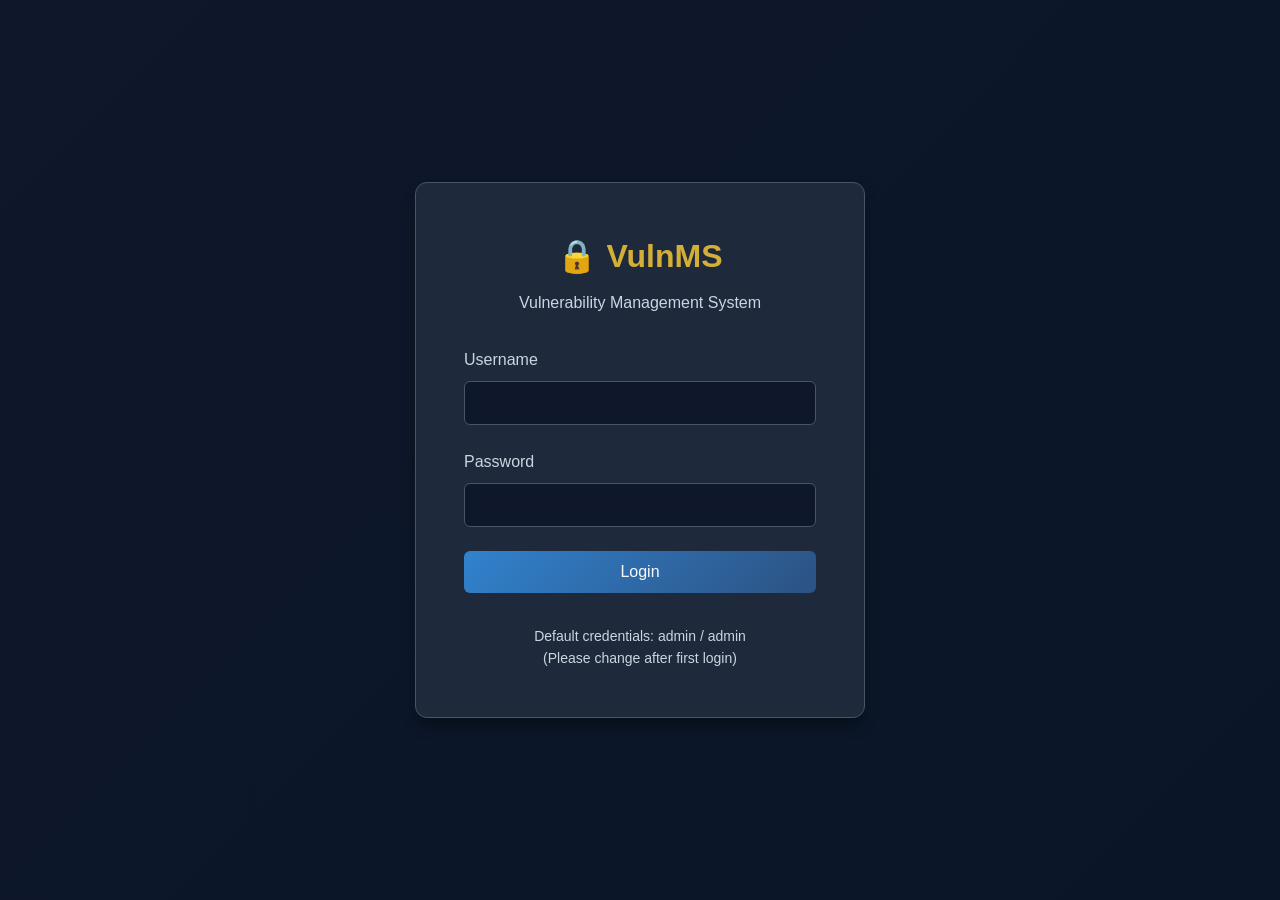
<file: templates/login.html>
<!DOCTYPE html>
<html lang="en">
<head>
    <meta charset="UTF-8">
    <meta name="viewport" content="width=device-width, initial-scale=1.0">
    <title>Login - Vulnerability Management System</title>
    <link rel="stylesheet" href="/static/css/style.css">
</head>
<body>
    <div class="login-container">
        <div class="login-card">
            <div class="login-header">
                <h1 class="login-title">🔒 VulnMS</h1>
                <p class="login-subtitle">Vulnerability Management System</p>
            </div>

            <div id="alert" class="alert" style="display: none;"></div>

            <form id="loginForm">
                <div class="form-group">
                    <label for="username" class="form-label">Username</label>
                    <input type="text" id="username" name="username" class="form-input" required autocomplete="username">
                </div>

                <div class="form-group">
                    <label for="password" class="form-label">Password</label>
                    <input type="password" id="password" name="password" class="form-input" required autocomplete="current-password">
                </div>

                <button type="submit" class="btn btn-primary" style="width: 100%;">Login</button>
            </form>

            <div style="margin-top: 2rem; text-align: center; color: var(--text-secondary); font-size: 0.875rem;">
                <p>Default credentials: admin / admin</p>
                <p>(Please change after first login)</p>
            </div>
        </div>
    </div>

    <script>
        document.getElementById('loginForm').addEventListener('submit', async (e) => {
            e.preventDefault();

            const username = document.getElementById('username').value;
            const password = document.getElementById('password').value;
            const alert = document.getElementById('alert');

            try {
                const response = await fetch('/api/auth/login', {
                    method: 'POST',
                    headers: {
                        'Content-Type': 'application/json'
                    },
                    body: JSON.stringify({ username, password })
                });

                const data = await response.json();

                if (response.ok) {
                    // Store tokens
                    localStorage.setItem('access_token', data.access_token);
                    localStorage.setItem('refresh_token', data.refresh_token);
                    localStorage.setItem('user', JSON.stringify(data.user));

                    // Show success and redirect
                    alert.className = 'alert alert-success';
                    alert.textContent = 'Login successful! Redirecting...';
                    alert.style.display = 'block';

                    setTimeout(() => {
                        window.location.href = '/dashboard';
                    }, 1000);
                } else {
                    // Show error
                    alert.className = 'alert alert-error';
                    alert.textContent = data.error || 'Login failed';
                    alert.style.display = 'block';
                }
            } catch (error) {
                alert.className = 'alert alert-error';
                alert.textContent = 'Network error. Please try again.';
                alert.style.display = 'block';
            }
        });
    </script>
</body>
</html>
</file>
<file: static/css/style.css>
/* StephensonStellar Color Scheme Vulnerability Management System */
:root {
    /* Primary Colors - Deep Blues */
    --primary-dark: #0A1628;
    --primary-blue: #1E3A5F;
    --primary-light: #2C5282;
    --accent-blue: #3182CE;

    /* Secondary Colors - Stellar Accents */
    --accent-gold: #D4AF37;
    --accent-silver: #C0C0C0;

    /* Status Colors */
    --critical: #E53E3E;
    --high: #ED8936;
    --medium: #ECC94B;
    --low: #48BB78;
    --info: #4299E1;

    /* Neutral Colors */
    --bg-dark: #0F172A;
    --bg-medium: #1E293B;
    --bg-light: #334155;
    --text-primary: #F8FAFC;
    --text-secondary: #CBD5E1;
    --border: #475569;

    /* Shadows */
    --shadow: 0 4px 6px -1px rgba(0, 0, 0, 0.3);
    --shadow-lg: 0 10px 15px -3px rgba(0, 0, 0, 0.4);
}

* {
    margin: 0;
    padding: 0;
    box-sizing: border-box;
}

body {
    font-family: 'Segoe UI', Tahoma, Geneva, Verdana, sans-serif;
    background: linear-gradient(135deg, var(--bg-dark) 0%, var(--primary-dark) 100%);
    color: var(--text-primary);
    line-height: 1.6;
    min-height: 100vh;
}

/* Header & Navigation */
.header {
    background: linear-gradient(90deg, var(--primary-dark) 0%, var(--primary-blue) 100%);
    padding: 1rem 2rem;
    box-shadow: var(--shadow-lg);
    border-bottom: 2px solid var(--accent-gold);
}

.nav {
    display: flex;
    justify-content: space-between;
    align-items: center;
    max-width: 1400px;
    margin: 0 auto;
}

.logo {
    font-size: 1.5rem;
    font-weight: bold;
    color: var(--accent-gold);
    text-decoration: none;
    display: flex;
    align-items: center;
    gap: 0.5rem;
}

.nav-links {
    display: flex;
    gap: 2rem;
    list-style: none;
}

.nav-links a {
    color: var(--text-primary);
    text-decoration: none;
    padding: 0.5rem 1rem;
    border-radius: 4px;
    transition: all 0.3s;
}

.nav-links a:hover {
    background: var(--primary-light);
    color: var(--accent-gold);
}

.user-menu {
    display: flex;
    align-items: center;
    gap: 1rem;
}

.user-info {
    color: var(--text-secondary);
}

/* Main Container */
.container {
    max-width: 1400px;
    margin: 2rem auto;
    padding: 0 2rem;
}

/* Cards */
.card {
    background: var(--bg-medium);
    border-radius: 8px;
    padding: 1.5rem;
    margin-bottom: 1.5rem;
    box-shadow: var(--shadow);
    border: 1px solid var(--border);
}

.card-header {
    display: flex;
    justify-content: space-between;
    align-items: center;
    margin-bottom: 1rem;
    padding-bottom: 1rem;
    border-bottom: 1px solid var(--border);
}

.card-title {
    font-size: 1.5rem;
    color: var(--accent-gold);
    font-weight: 600;
}

/* Stats Grid */
.stats-grid {
    display: grid;
    grid-template-columns: repeat(auto-fit, minmax(250px, 1fr));
    gap: 1.5rem;
    margin-bottom: 2rem;
}

.stat-card {
    background: linear-gradient(135deg, var(--primary-blue) 0%, var(--primary-light) 100%);
    padding: 1.5rem;
    border-radius: 8px;
    box-shadow: var(--shadow);
    border-left: 4px solid var(--accent-gold);
}

.stat-label {
    font-size: 0.875rem;
    color: var(--text-secondary);
    text-transform: uppercase;
    letter-spacing: 0.05em;
}

.stat-value {
    font-size: 2.5rem;
    font-weight: bold;
    color: var(--text-primary);
    margin: 0.5rem 0;
}

.stat-change {
    font-size: 0.875rem;
    color: var(--low);
}

/* Buttons */
.btn {
    padding: 0.75rem 1.5rem;
    border: none;
    border-radius: 6px;
    font-size: 1rem;
    cursor: pointer;
    transition: all 0.3s;
    font-weight: 500;
    text-decoration: none;
    display: inline-block;
}

.btn-primary {
    background: linear-gradient(135deg, var(--accent-blue) 0%, var(--primary-light) 100%);
    color: var(--text-primary);
}

.btn-primary:hover {
    transform: translateY(-2px);
    box-shadow: var(--shadow-lg);
}

.btn-secondary {
    background: var(--bg-light);
    color: var(--text-primary);
    border: 1px solid var(--border);
}

.btn-secondary:hover {
    background: var(--primary-light);
}

.btn-danger {
    background: var(--critical);
    color: white;
}

.btn-success {
    background: var(--low);
    color: white;
}

.btn-sm {
    padding: 0.5rem 1rem;
    font-size: 0.875rem;
}

/* Forms */
.form-group {
    margin-bottom: 1.5rem;
}

.form-label {
    display: block;
    margin-bottom: 0.5rem;
    color: var(--text-secondary);
    font-weight: 500;
}

.form-input,
.form-select,
.form-textarea {
    width: 100%;
    padding: 0.75rem;
    border: 1px solid var(--border);
    border-radius: 6px;
    background: var(--bg-dark);
    color: var(--text-primary);
    font-size: 1rem;
}

.form-input:focus,
.form-select:focus,
.form-textarea:focus {
    outline: none;
    border-color: var(--accent-blue);
    box-shadow: 0 0 0 3px rgba(49, 130, 206, 0.1);
}

/* Tables */
.table-container {
    overflow-x: auto;
    border-radius: 8px;
    border: 1px solid var(--border);
}

.table {
    width: 100%;
    border-collapse: collapse;
    background: var(--bg-medium);
}

.table thead {
    background: var(--primary-blue);
}

.table th {
    padding: 1rem;
    text-align: left;
    font-weight: 600;
    color: var(--accent-gold);
    text-transform: uppercase;
    font-size: 0.875rem;
    letter-spacing: 0.05em;
}

.table td {
    padding: 1rem;
    border-top: 1px solid var(--border);
}

.table tbody tr:hover {
    background: var(--bg-light);
}

/* Badges */
.badge {
    display: inline-block;
    padding: 0.25rem 0.75rem;
    border-radius: 12px;
    font-size: 0.75rem;
    font-weight: 600;
    text-transform: uppercase;
    letter-spacing: 0.05em;
}

.badge-critical {
    background: var(--critical);
    color: white;
}

.badge-high {
    background: var(--high);
    color: white;
}

.badge-medium {
    background: var(--medium);
    color: var(--primary-dark);
}

.badge-low {
    background: var(--low);
    color: white;
}

.badge-info {
    background: var(--info);
    color: white;
}

.badge-open {
    background: var(--critical);
    color: white;
}

.badge-in-progress {
    background: var(--info);
    color: white;
}

.badge-resolved {
    background: var(--low);
    color: white;
}

.badge-risk-accepted {
    background: var(--medium);
    color: var(--primary-dark);
}

.badge-false-positive {
    background: var(--bg-light);
    color: var(--text-primary);
}

/* Filters */
.filters {
    display: grid;
    grid-template-columns: repeat(auto-fit, minmax(200px, 1fr));
    gap: 1rem;
    margin-bottom: 1.5rem;
}

/* Login Page */
.login-container {
    display: flex;
    justify-content: center;
    align-items: center;
    min-height: 100vh;
    padding: 2rem;
}

.login-card {
    background: var(--bg-medium);
    border-radius: 12px;
    padding: 3rem;
    box-shadow: var(--shadow-lg);
    border: 1px solid var(--border);
    width: 100%;
    max-width: 450px;
}

.login-header {
    text-align: center;
    margin-bottom: 2rem;
}

.login-title {
    font-size: 2rem;
    color: var(--accent-gold);
    margin-bottom: 0.5rem;
}

.login-subtitle {
    color: var(--text-secondary);
}

/* Alerts */
.alert {
    padding: 1rem;
    border-radius: 6px;
    margin-bottom: 1rem;
}

.alert-success {
    background: rgba(72, 187, 120, 0.1);
    border: 1px solid var(--low);
    color: var(--low);
}

.alert-error {
    background: rgba(229, 62, 62, 0.1);
    border: 1px solid var(--critical);
    color: var(--critical);
}

.alert-info {
    background: rgba(66, 153, 225, 0.1);
    border: 1px solid var(--info);
    color: var(--info);
}

/* Loading Spinner */
.spinner {
    border: 3px solid var(--border);
    border-top: 3px solid var(--accent-gold);
    border-radius: 50%;
    width: 40px;
    height: 40px;
    animation: spin 1s linear infinite;
    margin: 2rem auto;
}

@keyframes spin {
    0% { transform: rotate(0deg); }
    100% { transform: rotate(360deg); }
}

/* Charts */
.chart-container {
    position: relative;
    height: 300px;
    margin: 1rem 0;
}

/* Modal */
.modal {
    display: none;
    position: fixed;
    z-index: 1000;
    left: 0;
    top: 0;
    width: 100%;
    height: 100%;
    background: rgba(0, 0, 0, 0.7);
}

.modal.active {
    display: flex;
    justify-content: center;
    align-items: center;
}

.modal-content {
    background: var(--bg-medium);
    border-radius: 12px;
    padding: 2rem;
    max-width: 600px;
    width: 90%;
    max-height: 90vh;
    overflow-y: auto;
    box-shadow: var(--shadow-lg);
    border: 1px solid var(--border);
}

.modal-header {
    display: flex;
    justify-content: space-between;
    align-items: center;
    margin-bottom: 1.5rem;
}

.modal-title {
    font-size: 1.5rem;
    color: var(--accent-gold);
}

.modal-close {
    background: none;
    border: none;
    font-size: 1.5rem;
    color: var(--text-secondary);
    cursor: pointer;
}

/* Responsive */
@media (max-width: 768px) {
    .nav {
        flex-direction: column;
        gap: 1rem;
    }

    .nav-links {
        flex-direction: column;
        gap: 0.5rem;
    }

    .stats-grid {
        grid-template-columns: 1fr;
    }

    .filters {
        grid-template-columns: 1fr;
    }
}

/* Pagination */
.pagination {
    display: flex;
    justify-content: center;
    gap: 0.5rem;
    margin-top: 2rem;
}

.pagination button {
    padding: 0.5rem 1rem;
    border: 1px solid var(--border);
    background: var(--bg-light);
    color: var(--text-primary);
    border-radius: 4px;
    cursor: pointer;
}

.pagination button:hover {
    background: var(--primary-light);
}

.pagination button.active {
    background: var(--accent-blue);
    border-color: var(--accent-blue);
}

.pagination button:disabled {
    opacity: 0.5;
    cursor: not-allowed;
}
</file>
